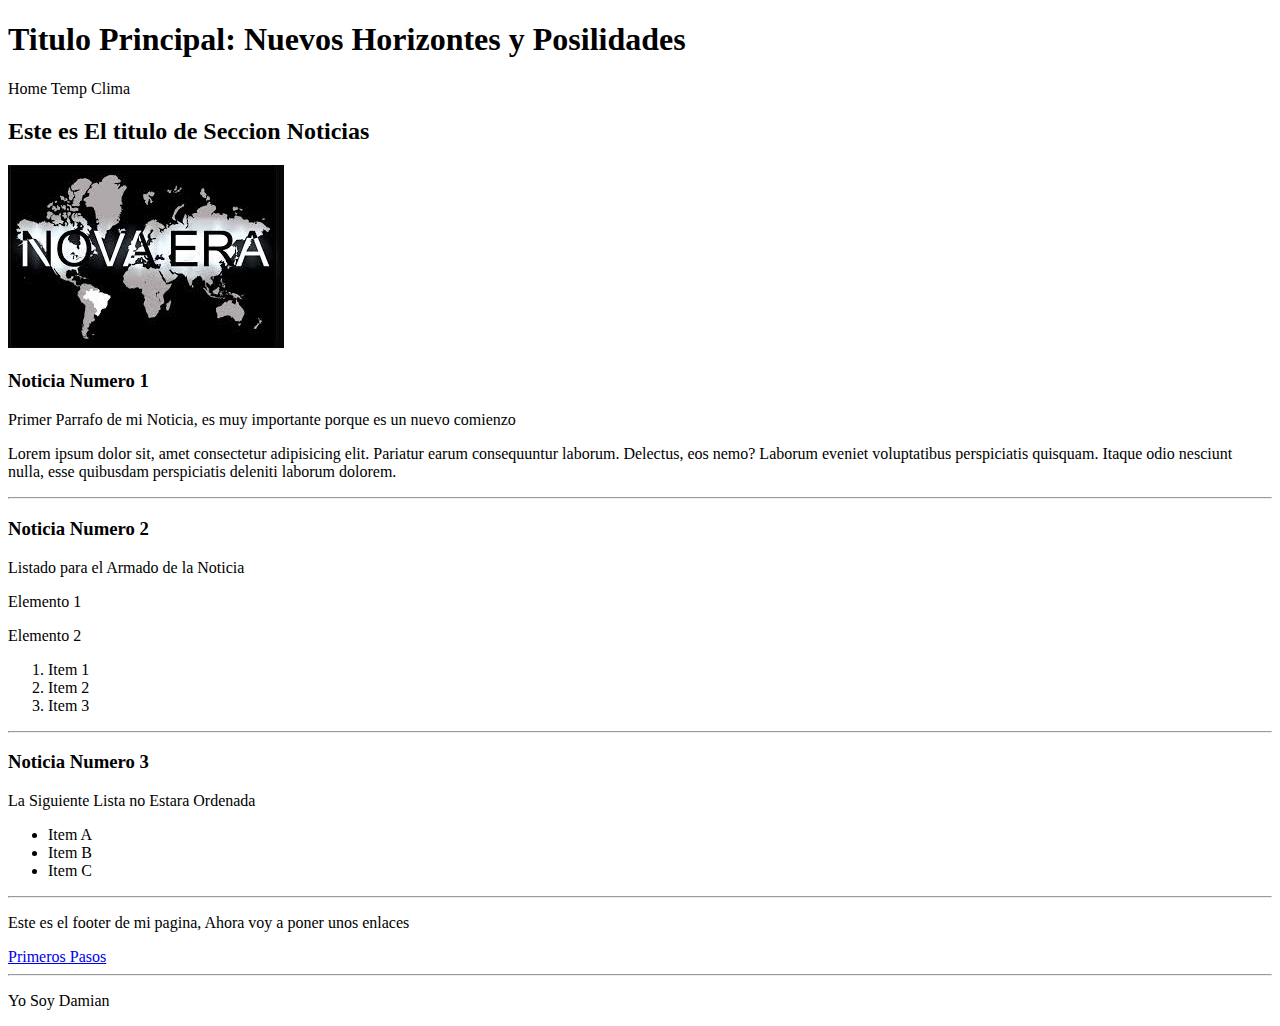
<file: C3 HTML/HMTL SOY HENRY/index.html>
<!DOCTYPE html>
<html lang="es">
    <head>
        <title> Nuevos Horizontes y Posibilidades</title>
    </head>
    <body>

            <header>
                <h1> Titulo Principal: Nuevos Horizontes y Posilidades</h1>

                <span>Home</span>
                <span>Temp</span>
                <span>Clima</span>
        
                <h2> Este es El titulo de Seccion Noticias</h2>
            </header>

            <main>

                    <img src="nova era.jpeg" />

                    <section>
                
                        <article>

                            <h3> Noticia Numero 1</h3>
                            <div>
                                <p> Primer Parrafo de mi Noticia, es muy importante porque es un nuevo comienzo</p>
                                <p> Lorem ipsum dolor sit, amet consectetur adipisicing elit. Pariatur earum consequuntur laborum. Delectus, eos nemo? Laborum eveniet voluptatibus perspiciatis quisquam. Itaque odio nesciunt nulla, esse quibusdam perspiciatis deleniti laborum dolorem.</p>
                            </div>    
                            <hr />
                        </article>
                
                        <article>
                            <h3>Noticia Numero 2</h3>
                            <p>Listado para el Armado de la Noticia</p>
        
                            <p>Elemento 1</p>
                            <p>Elemento 2</p>
                            <ol>
                                <li>Item 1</li>
                                <li>Item 2</li>
                                <li>Item 3</li>
                            </ol>
        
                            <hr />
                        </article>

                        <article>
                            <h3>Noticia Numero 3</h3>
                            <p>La Siguiente Lista no Estara Ordenada</p>
                            <ul>
                                <li>Item A</li>
                                <li>Item B</li>
                                <li>Item C</li>
                                </ul>
        
                                <hr />
                        </article>

                    </section>        
            </main>

            <footer>
                <p>Este es el footer de mi pagina, Ahora voy a poner unos enlaces</p>
                
                <a href="./Primeros Pasos.html">Primeros Pasos</a>
            </footer>

                <hr />

            <p> Yo Soy Damian</p>
    </body>
</html>
</file>
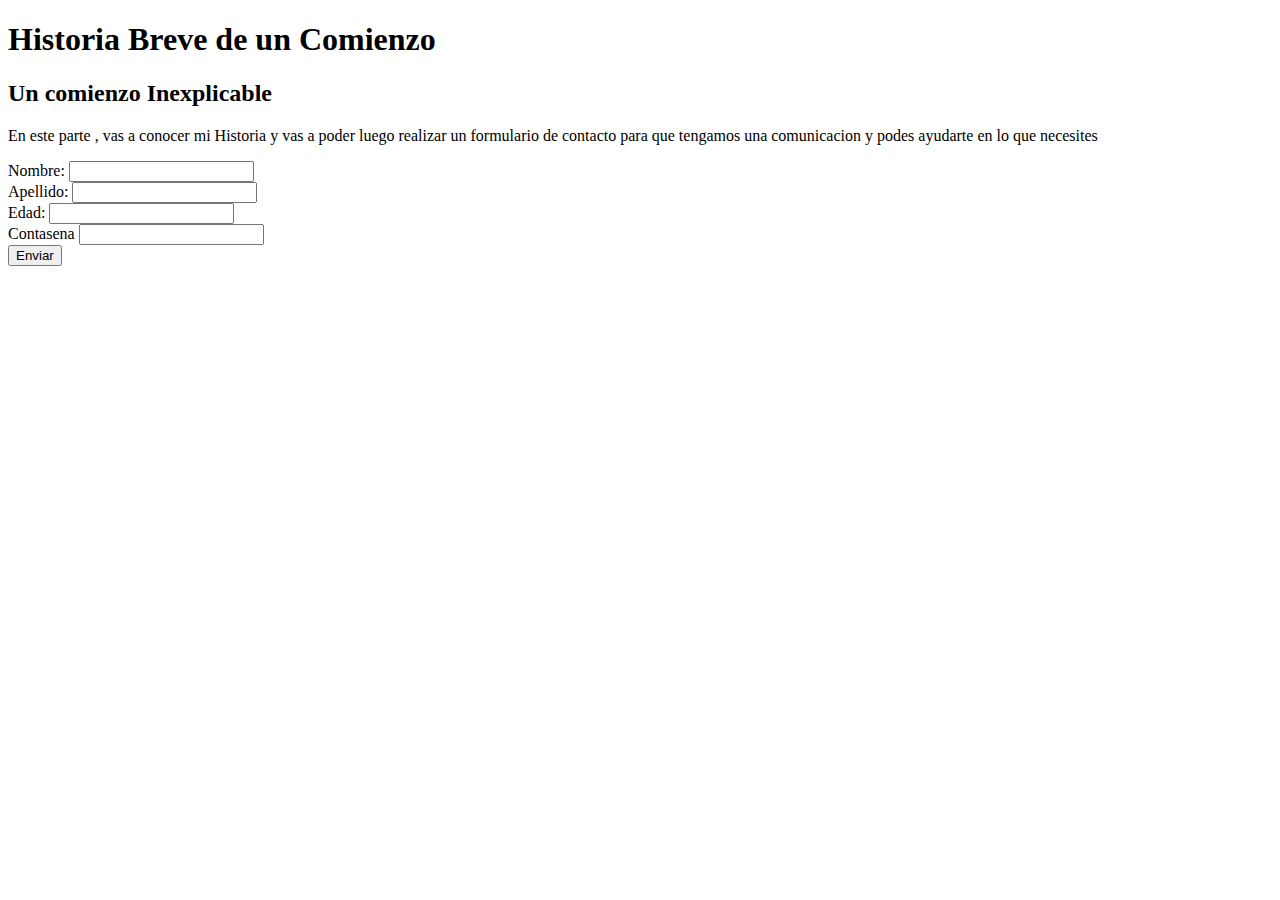
<file: C3 HTML/HMTL SOY HENRY/Primeros Pasos.html>
<!DOCTYPE html>
<html lang="en">
<head>
    <meta charset="UTF-8">
    <meta name="viewport" content="width=device-width, initial-scale=1.0">
    <title>Document</title>
</head>
<body>
    <header>
        <h1>Historia Breve de un Comienzo</h1>
    </header>
    <main>
        <div>
            <h2>Un comienzo Inexplicable</h2>
            <p> En este parte , vas a conocer mi Historia y vas a poder luego
                realizar un formulario de contacto para que tengamos una comunicacion
                y podes ayudarte en lo que necesites
            </p>
        </div>

        <form>

            <div>
          <label for="Nombre">Nombre:</label>  
          <input type="text" name="Nombre"/>
        </div>

        <div>
          <label for="Apellido">Apellido:</label>
          <input type="text" name="Apellido" />
        </div>

        <div>
            <label for="Edad">Edad:</label>
            <input type="number" name="Edad">
        </div>

        <div>
           <label for="password">Contasena</label>
           <input type="password" name="password" /> 
        </div>

        <button>Enviar</button>

        </form>
    </main>
    
</body>
</html>
</file>
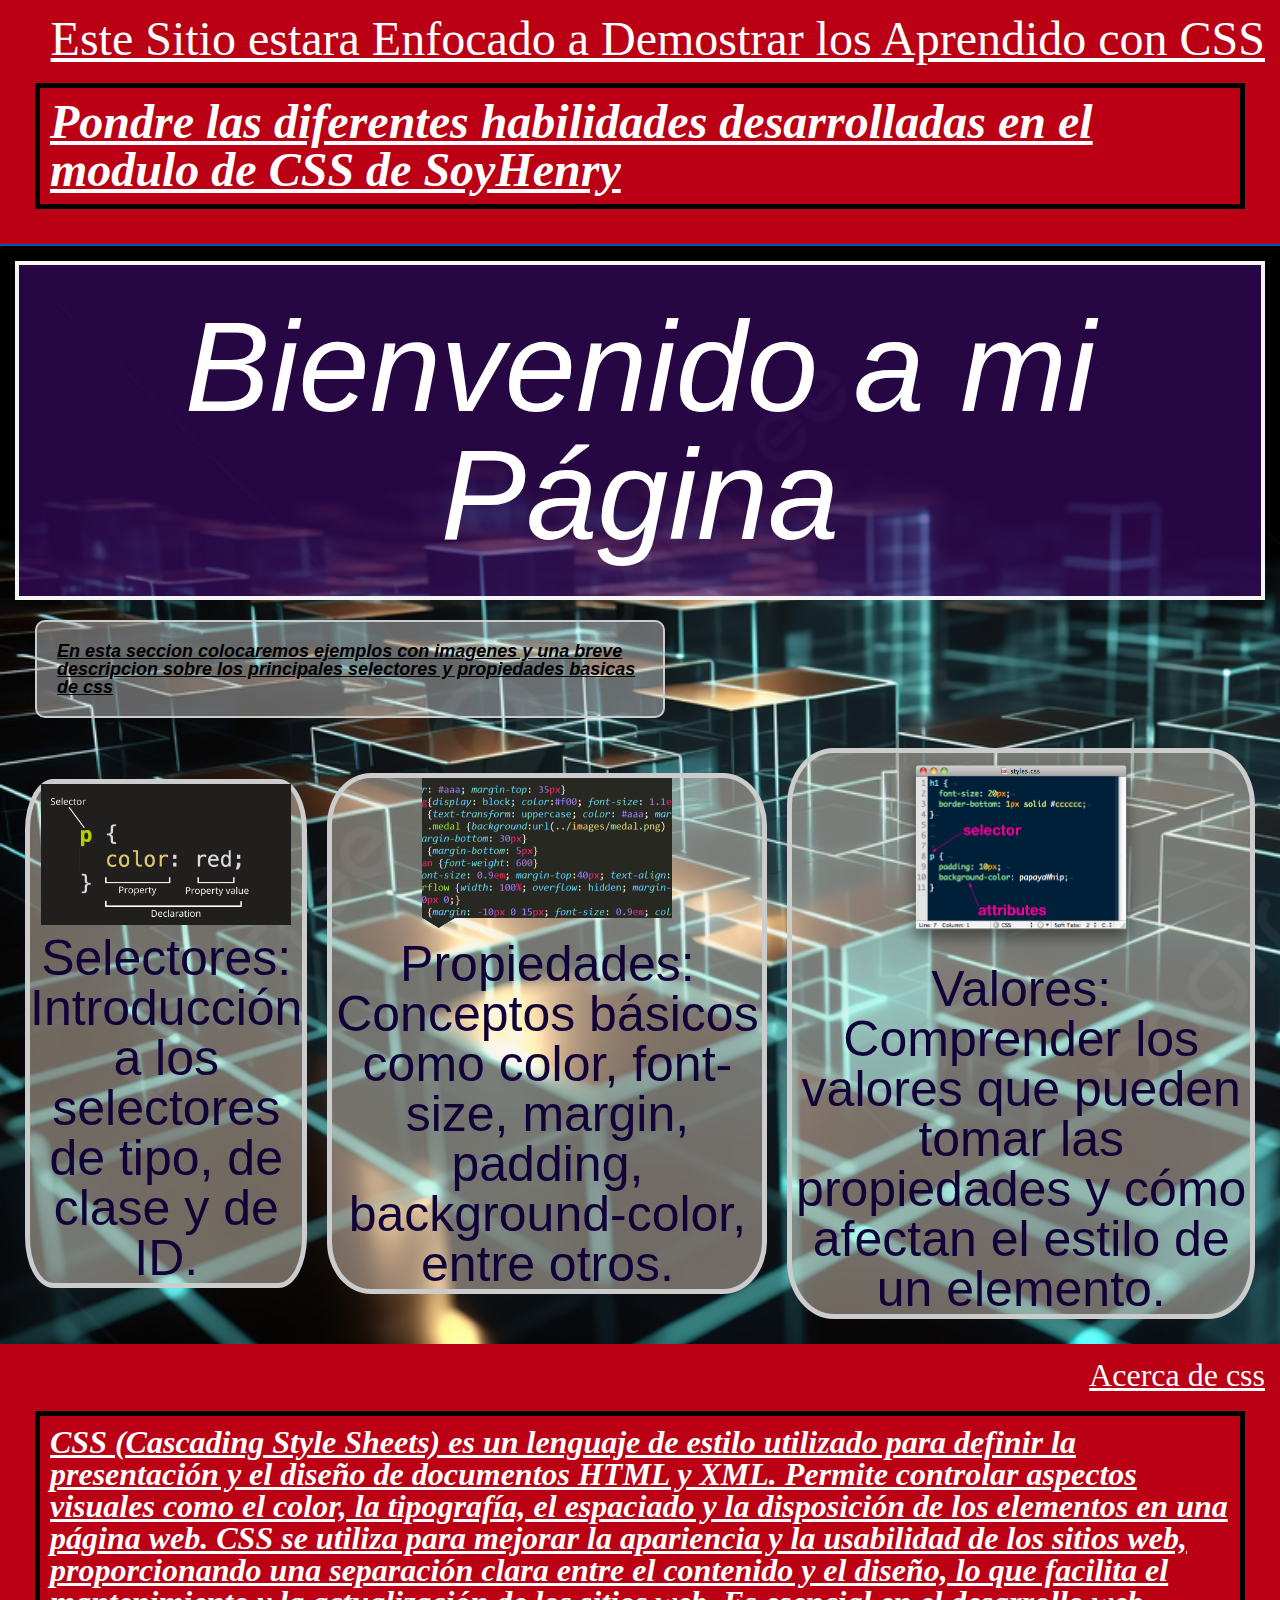
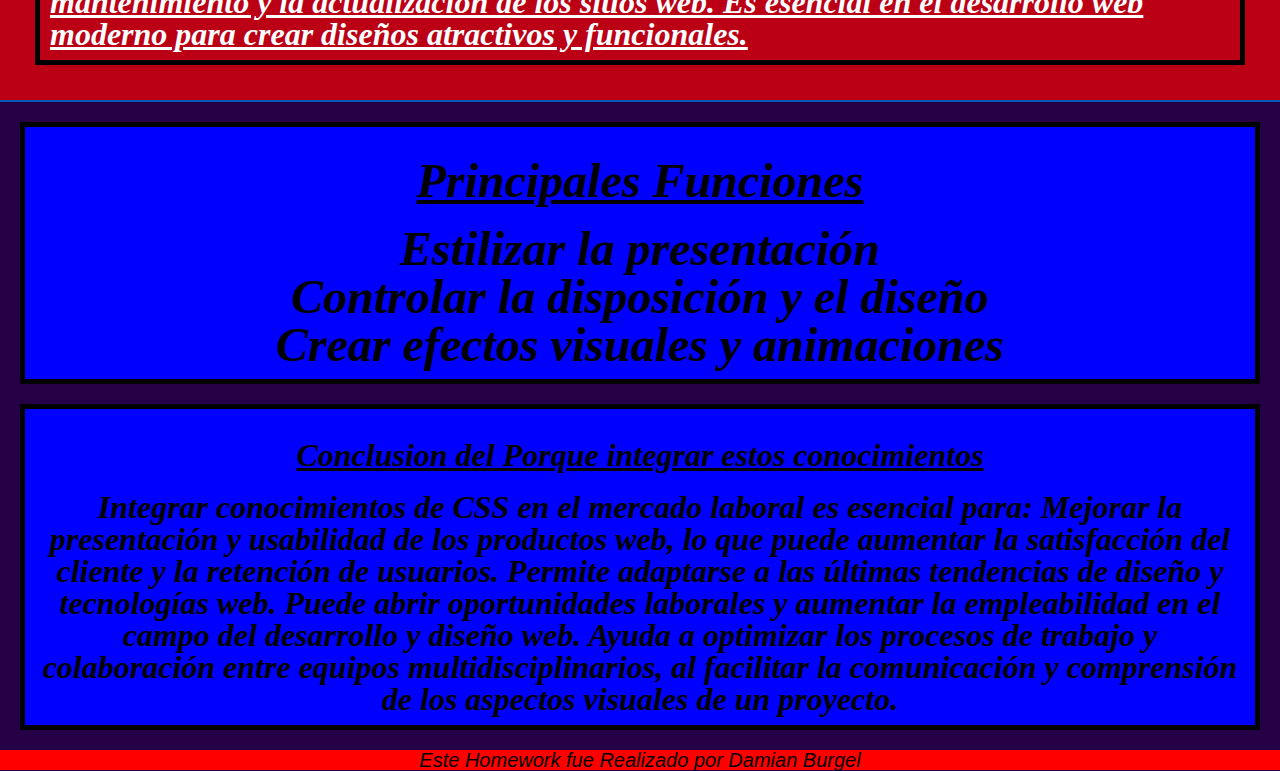
<file: C4 CSS/Homework/indexhomework.html>
<!DOCTYPE html>
<html lang="es">
<head>
    <meta charset="UTF-8">
    <meta name="viewport" content="width=device-width, initial-scale=1.0">
    <title>Aprendizaje de CSS</title>
    <link rel="stylesheet" href="stylehomework.css">
    <link rel="stylesheet" href="reset.css">
</head>
<body>

<header class="header">
    <h1 id="titulo">Este Sitio estara Enfocado a Demostrar los Aprendido con CSS</h1>
    <p id="parrafoheader">Pondre las diferentes habilidades desarrolladas en el modulo de CSS de SoyHenry</p>
</header>

<main>
    <section class="bienvenida">
        <h1 id="bienvenidapag">Bienvenido a mi Página</h1>
        <p id="bienvparraf">En esta seccion colocaremos ejemplos con imagenes y una breve descripcion sobre los principales
            selectores y propiedades basicas de css
        </p>

        <div class="contenedor">
            <ul class="contenedor">
                <li>
                    <div class="elemento">
                        <img src="css-declaration-small.png" alt="Imagen 1">
                        <p>Selectores: Introducción a los selectores de tipo, de clase y de ID.</p>
                    </div>
                </li>
                <li>
                    <div class="elemento">
                        <img src="prop-css.png" alt="Imagen 2">
                        <p>Propiedades: Conceptos básicos como color, font-size, margin, padding, background-color, entre otros.</p>
                    </div>
                </li>
                <li>
                    <div class="elemento">
                        <img src="unnamed.png" alt="Imagen 3">
                        <p>Valores: Comprender los valores que pueden tomar las propiedades y cómo afectan el estilo de un elemento.</p>
                    </div>
                </li>
            </ul>
        </div>
    </section>

    <section class="acerca">
        <h2 id="tituloacerca">Acerca de css</h2>
            <p id="parrafoacerca">CSS (Cascading Style Sheets) es un lenguaje de estilo utilizado para definir la presentación y el diseño de documentos HTML y XML.
                Permite controlar aspectos visuales como el color, la tipografía, el espaciado y la disposición de los elementos en una página web. 
                CSS se utiliza para mejorar la apariencia y la usabilidad de los sitios web, proporcionando una separación clara entre el contenido y el diseño,
                lo que facilita el mantenimiento y la actualización de los sitios web. 
                Es esencial en el desarrollo web moderno para crear diseños atractivos y funcionales.
            </p>
    </section>

    <section class="servicios">
        <h2 id="tituloservicios">Principales Funciones</h2>
        <ul>
            <li>Estilizar la presentación</li>
            <li>Controlar la disposición y el diseño</li>
            <li>Crear efectos visuales y animaciones</li>
        </ul>
    </section>

    <section class="conclu">
        <h2 id="tituloconclu">Conclusion del Porque integrar estos conocimientos</h2>
            <p>Integrar conocimientos de CSS en el mercado laboral es esencial para:
                Mejorar la presentación y usabilidad de los productos web, lo que puede aumentar la satisfacción del cliente y la retención de usuarios.
                Permite adaptarse a las últimas tendencias de diseño y tecnologías web.
                Puede abrir oportunidades laborales y aumentar la empleabilidad en el campo del desarrollo y diseño web.
                Ayuda a optimizar los procesos de trabajo y colaboración entre equipos multidisciplinarios,
                al facilitar la comunicación y comprensión de los aspectos visuales de un proyecto.
            </p>
    </section>
</main>

<footer>
    <p>Este Homework fue Realizado por Damian Burgel</p>
</footer>

</body>
</html>
</file>
<file: C4 CSS/Homework/stylehomework.css>
body{
    background-color: rgb(37, 0, 71);
}

.header{
    background-color: #ff0000b0; 
    color: #ffffff; 
    text-align: right; 
    padding: 15px; 
    border-bottom: 2px solid #0056b3; 
    font-family: Georgia, 'Times New Roman', Times, serif;
    font-size: 3em;

    }

#titulo{
    text-decoration: underline;
}

#parrafoheader{
    margin: 20px;
    font-weight: bold;
    font-style: italic;
    text-decoration: underline;
    text-align: left;
    font-size: 1em;
    border: 5px solid black;
    padding: 10px;
}   

#parrafoheader:hover{
    border-color: rgb(2, 2, 75);
    background-color: rgba(23, 23, 136, 0.575);
    transition: border-color 2seg;
    transition: background-color 4seg;
}

.bienvenida{
    text-align: center; 
    padding: 15px; 
    font-size: 4em;
    background-image: url(fondo\ bienvenida.jpg);
    background-size: cover;
}

#bienvenidapag{
    color: #ffffff;
    font-family: 'Franklin Gothic Medium', 'Arial Narrow', Arial, sans-serif;
    font-size: 2em;
    font-style: italic;
    text-decoration: solid;
    border: whitesmoke solid 4px;   
    padding: 3%;
    background-color: rgba(65, 12, 114, 0.589);
}

#bienvparraf{
    color: #000000;
    font-family: 'Arial', sans-serif;
    font-size: 18px; 
    font-style: italic;
    font-weight: bold;
    text-decoration: underline;
    text-align: left;
    margin-top: 20px;
    margin-bottom: 20px;
    margin-left: 20px; 
    margin-right: 600px; 
    border-left: 5px solid #333; 
    padding-left: 10px; 
    background-color: #f7f7f762;
    padding: 20px;
    border: 2px solid #ccc; 
    border-radius: 10px; 
    box-shadow: 0 0 10px rgba(0, 0, 0, 0.1); 
}

.contenedor {
    display: flex; 
    flex-direction: row;
    justify-content: space-between;
    align-items: center;
    list-style: none; 
    padding: 0;
    font-size: 50px;
    font-family: Arial, Helvetica, sans-serif;
    color: rgb(17, 2, 56);
}

.elemento {
    text-align: center;
    padding: 0px;
    border: 5px solid #ccc;
    border-radius: 10%;
    background-color: rgba(250, 235, 215, 0.432);
    border
    flex: 1; 
    margin: 10px; 
}

.elemento img {
    width: 5em; 
    height: auto; 
}

.acerca{
    background-color: #ff0000b0; 
    color: #ffffff; 
    text-align: right; 
    padding: 15px; 
    border-bottom: 2px solid #0056b3; 
    font-family: Georgia, 'Times New Roman', Times, serif;
    font-size: 2em;
}

#tituloacerca{
    text-decoration: underline
}

#parrafoacerca{
    margin: 20px;
    font-weight: bold;
    font-style: italic;
    text-decoration: underline;
    text-align: left;
    font-size: 1em;
    border: 5px solid black;
    padding: 10px;

}

#parrafoacerca:hover{
    border-color: rgb(2, 2, 75);
    background-color: rgba(23, 23, 136, 0.575);
    transition: border-color 2seg;
    transition: background-color 4seg;
}

.servicios{
    margin: 20px;
    font-weight: bold;
    font-style: italic;
    text-align: center;
    font-size: 3em;
    border: 5px solid black;
    padding: 10px;
    background-color: blue;
}

#tituloservicios{
    margin: 20px;
    font-weight: bold;
    font-style: italic;
    text-decoration: underline;
    text-align: center;
}

.conclu{
    margin: 20px;
    font-weight: bold;
    font-style: italic;
    text-align: center;
    font-size: 2em;
    border: 5px solid black;
    padding: 10px;
    background-color: blue;
}

#tituloconclu{
    margin: 20px;
    font-weight: bold;
    font-style: italic;
    text-decoration: underline;
    text-align: center;
}

footer{
    background-color: red;
    font-family: 'Franklin Gothic Medium', 'Arial Narrow', Arial, sans-serif;
    font-size: 20px;
    font-weight: lighter;
    font-style: italic;
    text-align: center;
}
</file>
